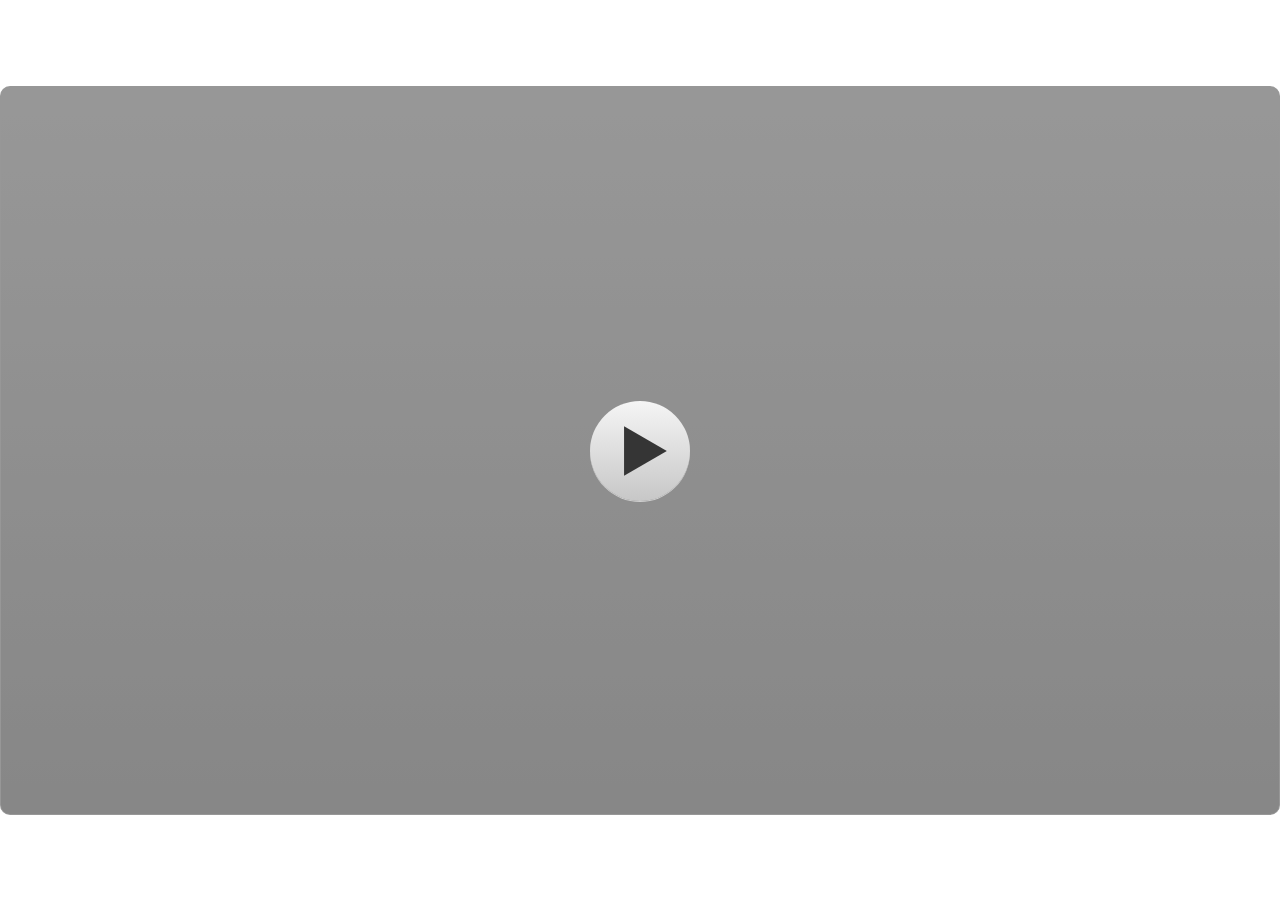
<file: index.html>
<!DOCTYPE html>
<html lang="en-US">
<head>
  <meta charset="utf-8">
  <!-- Created using Storyline 3 - http://www.articulate.com  -->
  <!-- version: 3.12.24693.0 -->
  <title>PEMBATIK LEVEL 3_fix</title>
  <meta http-equiv="x-ua-compatible" content="IE=edge" />
  <meta name="viewport" content="width=device-width, initial-scale=1.0, user-scalable=no, shrink-to-fit=no, minimal-ui" />
  <meta name="apple-mobile-web-app-capable" content="yes" />
  <style>
    html, body { height: 100%; padding: 0; margin: 0 }
    #app { height: 100%; width: 100%; }
  </style>
  
  <script>window.THREE = { };</script>
</head>
<body style="background: #FFFFFF" class="cs-HTML theme-classic">
  <!-- 360 -->
  <script>!function(e){function n(e,i){return e.test(i)}function i(e){var i=e||navigator.userAgent,o=i.split("[FBAN");if(void 0!==o[1]&&(i=o[0]),this.apple={phone:n(t,i),ipod:n(d,i),tablet:!n(t,i)&&n(s,i),device:n(t,i)||n(d,i)||n(s,i)},this.amazon={phone:n(h,i),tablet:!n(h,i)&&n(a,i),device:n(h,i)||n(a,i)},this.android={phone:n(h,i)||n(b,i),tablet:!n(h,i)&&!n(b,i)&&(n(a,i)||n(r,i)),device:n(h,i)||n(a,i)||n(b,i)||n(r,i)},this.windows={phone:n(l,i),tablet:n(p,i),device:n(l,i)||n(p,i)},this.other={blackberry:n(f,i),blackberry10:n(u,i),opera:n(c,i),firefox:n(A,i),chrome:n(w,i),device:n(f,i)||n(u,i)||n(c,i)||n(A,i)||n(w,i)},this.seven_inch=n(v,i),this.any=this.apple.device||this.android.device||this.windows.device||this.other.device||this.seven_inch,this.phone=this.apple.phone||this.android.phone||this.windows.phone,this.tablet=this.apple.tablet||this.android.tablet||this.windows.tablet,"undefined"==typeof window)return this}function o(){var e=new i;return e.Class=i,e}var t=/iPhone/i,d=/iPod/i,s=/iPad/i,b=/(?=.*\bAndroid\b)(?=.*\bMobile\b)/i,r=/Android/i,h=/(?=.*\bAndroid\b)(?=.*\bSD4930UR\b)/i,a=/(?=.*\bAndroid\b)(?=.*\b(?:KFOT|KFTT|KFJWI|KFJWA|KFSOWI|KFTHWI|KFTHWA|KFAPWI|KFAPWA|KFARWI|KFASWI|KFSAWI|KFSAWA)\b)/i,l=/IEMobile/i,p=/(?=.*\bWindows\b)(?=.*\bARM\b)/i,f=/BlackBerry/i,u=/BB10/i,c=/Opera Mini/i,w=/(CriOS|Chrome)(?=.*\bMobile\b)/i,A=/(?=.*\bFirefox\b)(?=.*\bMobile\b)/i,v=new RegExp("(?:Nexus 7|BNTV250|Kindle Fire|Silk|GT-P1000)","i");"undefined"!=typeof module&&module.exports&&"undefined"==typeof window?module.exports=i:"undefined"!=typeof module&&module.exports&&"undefined"!=typeof window?module.exports=o():"function"==typeof define&&define.amd?define("isMobile",[],e.isMobile=o()):e.isMobile=o()}(this);
    window.isMobile.apple.tablet = window.isMobile.apple.tablet ||
      (navigator.platform === 'MacIntel' && navigator.maxTouchPoints > 1);
    window.isMobile.apple.device = window.isMobile.apple.device || window.isMobile.apple.tablet;
    window.isMobile.tablet = window.isMobile.tablet || window.isMobile.apple.tablet;
    window.isMobile.any = window.isMobile.any || window.isMobile.apple.tablet;
  </script>

  <div id="focus-sink" aria-hidden="true" tabIndex="-1"></div>

  <div id="preso"></div>
  <script>
    window.DS = {};
    window.globals = {
      DATA_PATH_BASE: '',
      HAS_FRAME: true,
      HAS_SLIDE: true,

      lmsPresent: false,
      tinCanPresent: false,
      cmi5Present: false,
      aoSupport: false,
      scale: 'show all',
      captureRc: false,
      browserSize: 'optimal',
      bgColor: '#FFFFFF',
      features: 'AccessibleText,SettingsControl,TextStyleHyperlinks',
      themeName: 'classic',
      preloaderColor: '#FFFFFF',
      suppressAnalytics: false,
      productChannel: 'perpetual',
      publishSource: 'storyline',
      aid: '',
      cid: '4b268b2e-7e81-4518-bce9-9da6593d0556',
      playerVersion: '3.12.24693.0',
      maxIosVideoElements: 5,

      
      parseParams: function(qs) {
        if (window.globals.parsedParams != null) {
          return window.globals.parsedParams;
        }
        qs = (qs || window.location.search.substr(1)).split('+').join(' ');
        var params = {},
            tokens,
            re = /[?&]?([^=]+)=([^&]*)/g;

        while (tokens = re.exec(qs)) {
          params[decodeURIComponent(tokens[1]).trim()] =
            decodeURIComponent(tokens[2]).trim();
        }
        window.globals.parsedParams = params;
        return params;
      }

    };

    (function() {

      var classTypes = [ 'desktop', 'mobile', 'phone', 'tablet' ];

      var addDeviceClasses = function(prefix, testObj) {
        var curr, i;
        for (i = 0; i < classTypes.length; i++) {
          curr = classTypes[i];
          if (testObj[curr]) {
            document.body.classList.add(prefix + curr);
          }
        }
      };

      var params = window.globals.parseParams(),
          isDevicePreview = params.devicepreview === '1',
          isPhoneOverride = params.deviceType === 'phone' || (isDevicePreview && params.phone == '1'),
          isTabletOverride = (params.deviceType === 'tablet' || isDevicePreview) && !isPhoneOverride,
          isMobileOverride = isPhoneOverride || isTabletOverride;

      var deviceView = {
        desktop: !window.isMobile.any && !isMobileOverride,
        mobile: window.isMobile.any || isMobileOverride,
        phone: isPhoneOverride || (window.isMobile.phone && !isTabletOverride),
        tablet: isTabletOverride || window.isMobile.tablet
      };

      window.globals.deviceView = deviceView;
      window.isMobile.desktop = !window.isMobile.any;
      window.isMobile.mobile = window.isMobile.any;

      addDeviceClasses('view-', deviceView);

    })();
  </script>
  
  <script src='story_content/user.js' type=text/javascript></script>
  <div class="slide-loader"></div>

  <script type="text/javascript">
    if (window.globals.deviceView.isMobile) { var doc = document, loader = doc.body.querySelector('.slide-loader'); [ 1, 2, 3 ].forEach(function(n) { var d = doc.createElement('div'); d.style.backgroundColor = window.globals.preloaderColor; d.classList.add('mobile-loader-dot'); d.classList.add('dot' + n); loader.appendChild(d); }); }
  </script>

  <div class="mobile-load-title-overlay" style="display: none">
    <div class="mobile-load-title">PEMBATIK LEVEL 3_fix</div>
  </div>

  <div class="mobile-chrome-warning"></div>

  <script>
    
    if (window.autoSpider && window.vInterfaceObject) {
      document.querySelector('.mobile-load-title-overlay').style.display = 'none';
    }
  </script>

  

  <link rel="stylesheet" href="html5/data/css/output.min.css" data-noprefix />
</body>
<script src="html5/lib/scripts/bootstrapper.min.js"></script>
</html>
</file>
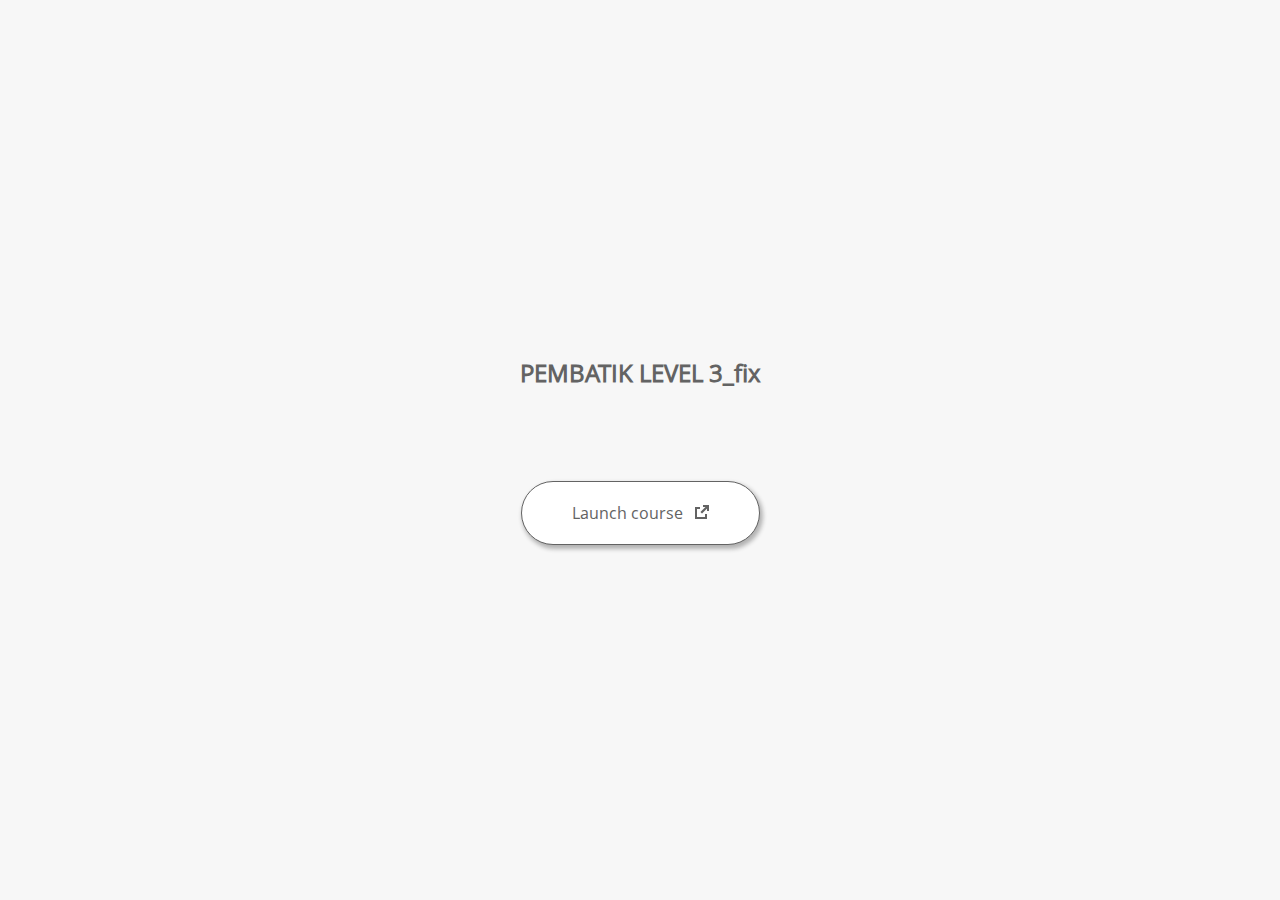
<file: launcher.html>
﻿<html lang="en-US">
	<head>
		<!-- Created using Storyline 3 - http://www.articulate.com  --> 
		<!-- version: 3.12.24693.0 --> 

		<title>PEMBATIK LEVEL 3_fix</title>
    <style>
      @font-face {
        font-family: "Open Sans Full";
        font-style: normal;
        font-weight: 400;
        src: local("Open Sans"),
             local("OpenSans"),
             url(html5/lib/stylesheets/mobile-fonts/open-sans-regular.woff) format("woff")
      }
      body {
        background-color: #F7F7F7;
      }
      h1 {
        color: #636363;
        font-family: "Open Sans Full", Helvetica, sans-serif;
        font-size: 150%;
        margin-bottom: 92px;
        padding-bottom: 0;
      }

      button {
        background-color: #FFF;
        border: 1px solid #636363;
        border-radius: 80px;
        box-shadow: 2px 3px 4px 1px rgba(39, 39, 39, 0.33);
        color: #636363;
        font-family: "Open Sans Full", Helvetica, sans-serif;
        font-size: 100%;
        padding: 20px 50px;
      }
      img {
        height: 15px;
        width: 15px;
        margin-left: 8px;
      }
    </style>
		<script>
			
			/******************************************************************************/
			//
			// NOTE TO DEVELOPERS:
			// The following code should be integrated with your web page in order to open
			// the presentation in a new window.  To launch the presentation immediately, 
			// simply copy the code below into your web page.  To launch the presentation
			// when a button or link is clicked, call LaunchPresentation when the onClick
			// event is triggered.
			//
			/******************************************************************************/		
		
		
			var Safari =  (navigator.appVersion.indexOf("Safari") >= 0);
			
			var g_bChromeless = false;
			var g_bResizeable = false;
			var g_nContentWidth = 1300;
			var g_nContentHeight = 740;
			var g_strStartPage = "story.html" + document.location.search;
			var g_strBrowserSize = "optimal";
		
			function LaunchContent()
			{
				var nWidth = screen.availWidth;
				var nHeight = screen.availHeight;

				if (nWidth > g_nContentWidth && nHeight > g_nContentHeight && g_strBrowserSize != "fullscreen")
				{
					nWidth = g_nContentWidth;
					nHeight = g_nContentHeight;
					
					if (!Safari && !g_bChromeless)
					{
						nWidth += 17;
					}
				}

				// Build the options string
				var strOptions = "width=" + nWidth +",height=" + nHeight;
				if (g_bResizeable)
				{
					strOptions += ",resizable=yes"
				}
				else
				{
					strOptions += ",resizable=no"
				}

				if (g_bChromeless)
				{
					strOptions += ", status=0, toolbar=0, location=0, menubar=0, scrollbars=0";
				}
				else
				{
					strOptions += ", status=1, toolbar=1, location=1, menubar=1, scrollbars=1";
				}

				// Launch the URL
				if (Safari)
				{
					var oWnd = window.open("", "_blank", strOptions);
					oWnd.location = g_strStartPage;
				}
				else
				{
					window.open(g_strStartPage , "_blank", strOptions);
				}
			}

			
			
		</script>
		
	</head>
	
	<body onload="setTimeout('LaunchContent()', 100);">
		<center>
			<table width="100%" height="100%" border="0" cellpadding="0" cellspacing="0">
				<tr>
					<td>
						<center>
              <h1 tabIndex="-1">PEMBATIK LEVEL 3_fix</h1>
							<button onclick="LaunchContent()" aria-label="Launch course: opens in new window">Launch course <img src="story_content/external_window.png" style="border-style: none; height: 14px; width: 14px;" tabIndex="-1" aria-hidden="true"/></button>
						</center>
					</td>
				</tr>
			</table>
		</center>
	</body>
</html>
</file>
